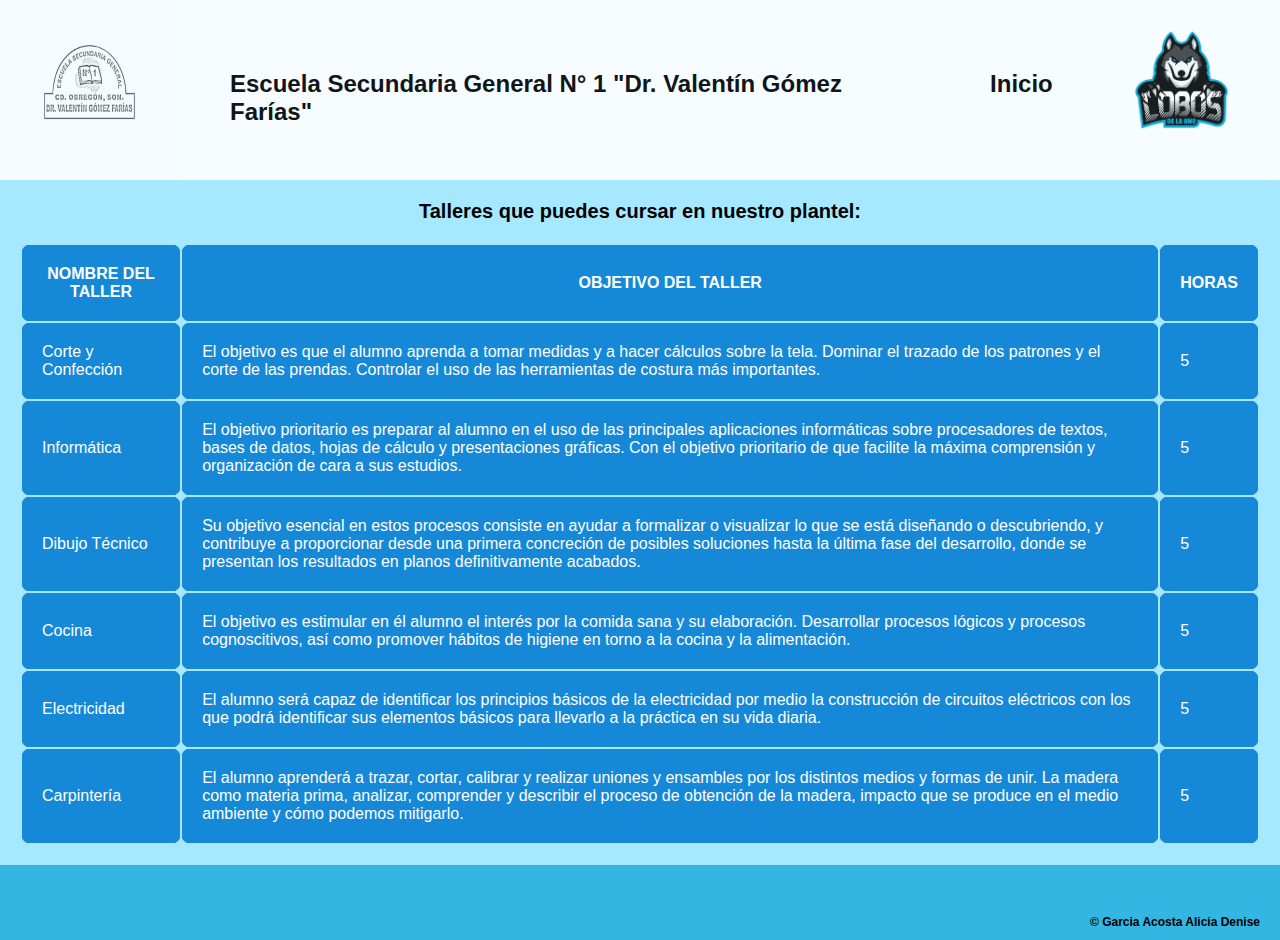
<file: Taller.html>
<!DOCTYPE html>
<html>
<head>
	<meta charset="utf-8">
	<meta name="viewport" content="width=device-width, initial-scale=1">
	<title>Escuela Sec. General #1</title>
	<link rel="stylesheet" href="Taller.css">
</head>
<body>
	<header id="inicio">
			<div class="cabeza">
				<img class="logo" src="logo.jpg"><p>Escuela Secundaria General N° 1 "Dr. Valentín Gómez Farías"</p>
				<nav>
					<a href="index.html"><p>Inicio</p></a>
				</nav>
				<img class="lobo" src="lobos.jpg">
			</div>
	</header>
	<section id="cuerpo">
		<p style="font-weight: bold; font-size: 20px;">Talleres que puedes cursar en nuestro plantel:</p>
		<center>
		<table>
			<tr>
				<th>NOMBRE DEL TALLER</th>
				<th>OBJETIVO DEL TALLER</th>
				<th>HORAS</th>
			</tr>
			<tr>
				<td>Corte y Confección</td>
				<td>El objetivo es que el alumno aprenda a tomar medidas y a hacer cálculos sobre la tela. Dominar el trazado de los patrones y el corte de las prendas. Controlar el uso de las herramientas de costura más importantes.</td>
				<td>5</td>
			</tr>
			<tr>
				<td>Informática</td>
				<td>El objetivo prioritario es preparar al alumno en el uso de las principales aplicaciones informáticas sobre procesadores de textos, bases de datos, hojas de cálculo y presentaciones gráficas. Con el objetivo prioritario de que facilite la máxima comprensión y organización de cara a sus estudios.</td>
				<td>5</td>
			</tr>
			<tr>
				<td>Dibujo Técnico</td>
				<td>Su objetivo esencial en estos procesos consiste en ayudar a formalizar o visualizar lo que se está diseñando o descubriendo, y contribuye a proporcionar desde una primera concreción de posibles soluciones hasta la última fase del desarrollo, donde se presentan los resultados en planos definitivamente acabados.</td>
				<td>5</td>
			</tr>
			<tr>
				<td>Cocina</td>
				<td>El objetivo es estimular en él alumno el interés por la comida sana y su elaboración. Desarrollar procesos lógicos y procesos cognoscitivos, así como promover hábitos de higiene en torno a la cocina y la alimentación.</td>
				<td>5</td>
			</tr>
			<tr>
				<td>Electricidad</td>
				<td>El alumno será capaz de identificar los principios básicos de la electricidad por medio la construcción de circuitos eléctricos con los que podrá identificar sus elementos básicos para llevarlo a la práctica en su vida diaria.</td>
				<td>5</td>
			</tr>
			<tr>
				<td>Carpintería</td>
				<td>El alumno aprenderá a trazar, cortar, calibrar y realizar uniones y ensambles por los distintos medios y formas de unir. La madera como materia prima, analizar, comprender y describir el proceso de obtención de la madera, impacto que se produce en el medio ambiente y cómo podemos mitigarlo.</td>
				<td>5</td>
			</tr>
		</table>
		</center>
	</section>
	<footer>
			<p class="derechos">&copy; Garcia Acosta Alicia Denise</p>
	</footer>
</body>
</html>
</file>
<file: Taller.css>
table{
	position: center;
	color: white;
	margin: 20px;
}
table, th, td {
  border: 2px solid #A6E8FF ;
  border-collapse: collapse;
  border-radius: 10px;
  padding: 20px;
}
th, td {
  background-color: #1589D8 ;
}
body{
	font-family: 'Arial';
	background-color: #A6E8FF;
	margin: 0;
}
header{
  background-color: white;
  height: 180px;
  opacity: 0.9;
}
header .cabeza{
	justify-content: space-between;
	flex-direction: row;
	display: flex;
}  
header p{
	margin: 50px;
	margin-top: 70px;
	font-weight: bold;
	font-size: 24px;
}
header nav{
  flex-direction: row;
  padding-bottom: 0;
  padding-left: -15px;
}
header a{
	text-decoration: none;
	color: black;
}
header a:hover{
  color: darkgray;
}
footer{
	background-color: #34B6E2;
	height: 75px;
	margin-top: 20px;
}

.logo{
	width: 180px;
	height: 180px;
}
.lobo{
	width: 100px;
	height: 100px;
	padding: 30px;
	margin-right: 20px;
}
.inicio {
	margin-right: 550px;
}
.derechos{
	font-size: 12px;
	text-align: right;
	font-weight: bold;
	padding-top: 50px;
	margin-right: 20px;
}
#cuerpo p{
	text-align: center;
}
</file>
